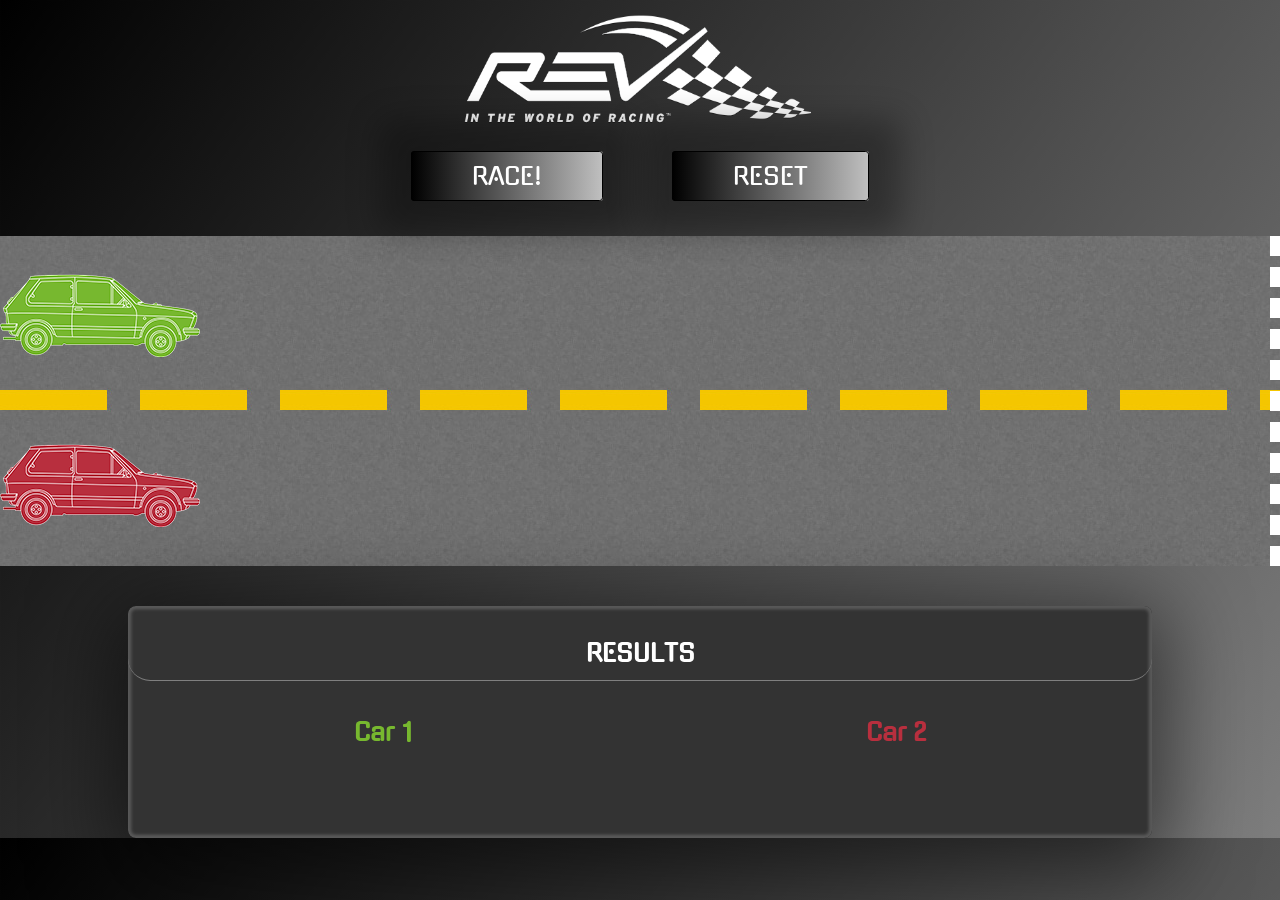
<file: index.html>
<!DOCTYPE html>
<html lang="en">
<head>
    <meta charset="UTF-8">
    <meta name="viewport" content="width=device-width, initial-scale=1.0">
    <meta http-equiv="X-UA-Compatible" content="ie=edge">
    <link rel="stylesheet" href="css/normalize.css">
    <link rel="stylesheet" href="css/styles.css">
    <link href="https://fonts.googleapis.com/css?family=Gugi" rel="stylesheet"> 
    <title>Car race</title>
</head>
<body>
    <body id="race">
        
        <div class="header">
            <img src="img/race.png" alt="">
        </div>
        
        <a href="#" id="go">Race!</a>
        <a href="#" id="reset">Reset</a>
        
        <div id="racetrack">
            <img src="img/car1.png" alt="Green car" id="car1" class="car">
            <img src="img/car2.png" alt="Red car" id="car2" class="car">
        </div>
        
        <div id="raceInfoContainer" class="clearfix">
            <h2>Results</h2>
            <div id="raceInfo1" class="raceInfo">Car 1<span></span></div>
            <div id="raceInfo2" class="raceInfo">Car 2<span></span></div>
        </div>
       
        <script src="js/jquery-2.1.4.js"></script>
        
        <script src="js/script.js"></script>
</body>
</html>
</file>
<file: css/styles.css>
/* styles.css */

body {
    text-align: center;
    background: linear-gradient(125deg, black,gray,black,white);
    background-size: 400%;
    animation: bganimation 15s infinite;
}

@keyframes bganimation {
    0%{
        background-position: 0% 50%;
    }
     50%{
        background-position: 100% 50%;
    }
     100%{
        background-position: 0% 50%;
    }
}

#box {
    height: 200px;
    width: 200px;
    background: #fc3;
    margin: 0 auto;
    text-align: center;
    line-height: 200px;
}

.header > img:nth-child(1) {
    width: 24rem;
    height: 8.5rem;
    padding: 0.5rem;
    
}

.thing {
    height: 200px;
    width: 200px;
    background: #ac3;
    margin: 20px auto;
    text-align: center;
    line-height: 200px;
    border-top-left-radius: 200px;
}

button {
    background: #933;
    color: white;
    padding: 10px;
    border: solid 2px black;
    border-radius: 5px;
    font-size: 18px;
}

body#selectors {
    text-align: left;
}

body#events {
    width: 500px;
    margin: 0 auto;
}

form input {
    display: inline-block;
    margin: 10px 0;
}


#racetrack {
    background: url('../img/road.jpg') center left repeat-x;
    height: 330px;
    border-right: dashed 10px white;
    box-sizing: border-box;
    margin: 40px 0;
}

.car {
    display: block;
    position: relative;
}

#car1 { top: 30px; }
#car2 { top: 100px; }

#raceInfoContainer {
    position: relative;
    width: 80%;
    background: #333;
    height: 200px;
    padding-bottom: 2rem;
    box-shadow: 0 1rem 5rem 1rem rgba(0,0,0,0.5);
    overflow: hidden;
	border-radius: 0.5rem;
	margin: 0 auto;

}

#raceInfoContainer:after {
    display: block;
	content: '';
	top: 0; left: 0; bottom: 0; right: 0;
	position: absolute;
	border-radius: 0.5rem;
	box-shadow: 0 0 0.2rem 0.2rem rgba(150,150,150, 0.4) inset;
	z-index: 1;
}

#raceInfoContainer h2 {
    color: white;
    text-transform: uppercase;
    border-bottom: solid 1px white;
    padding: 12px 0;
    display: block;
    border-radius: 1.4rem;
    border-color: gray;
    font-family: 'Gugi', cursive;
}

.raceInfo {
    font-size: 24px;
    font-weight: bold;
    color: white;
    width: 50%;
    float: left;
    
}

.raceInfo span {
    display: block;
    font-weight: normal;
    font-size: 18px;
    color: white;
    
}

#raceInfo1 {
    color: #77b82f;
    padding: 1rem 0rem;
    font-family: 'Gugi', cursive;
}

#raceInfo2 {
    color: #b82f3e;
    padding: 1rem 0rem;
    font-family: 'Gugi', cursive;
}

#raceInfo1 > span:nth-child(1) {
    padding-top: 1rem;
    animation: type 3s steps(60ch);
    overflow: hidden;
    white-space: nowrap;
    border-radius: 4px solid black;
    width: 60ch;
}

@keyframes type {
    0% {
        width: 0ch;
    }
    100% {
        width: 60ch;
    }
}

#raceInfo2 > span:nth-child(1) {
    padding-top: 1rem;
}

a { 
    margin-left: 2rem;
    margin-right: 2rem;
    position: relative;
    width: 200px;
    height: 60px;
    text-align: center;
    line-height: 40px;
    color: #FFF;
    font-size: 24px;
    text-transform: uppercase;
    text-decoration: none;
    font-family: sans-serif;
    box-sizing: border-box;
    background: linear-gradient(90deg, black, white, gray, black);
    background-size: 400%;
    border-radius: 0.2rem;
    padding: 12px 60px;
    z-index: 1;
    font-family: 'Gugi', cursive;
    border: 1.8px solid black;
    box-shadow: 0 0 2rem 2rem rgba(0,0,0,0.3);
}

a:hover {
    animation: animate 8s linear infinite;
}

@keyframes animate{
    0% {
        background-position: 0%;
    }
     100% {
        background-position: 400%;
    }
}

a:before {
    content: '';
    position: absolute;
    top: -5px;
    left: -5px;
    right: -5px;
    bottom: -5px;
    z-index: -1;
    background: linear-gradient(90deg, black, white, gray, black);
    background-size: 400%;
    border-radius: 40px;
    opacity: 0;
    transition: 0.5s;
}

a:hover:before {
    filter: blur(20px);
    opacity: 1;
    animation: animate 8s linear infinite;
}

.clearfix:after {
    content:"";
    display: table;
    clear: both;
}
</file>
